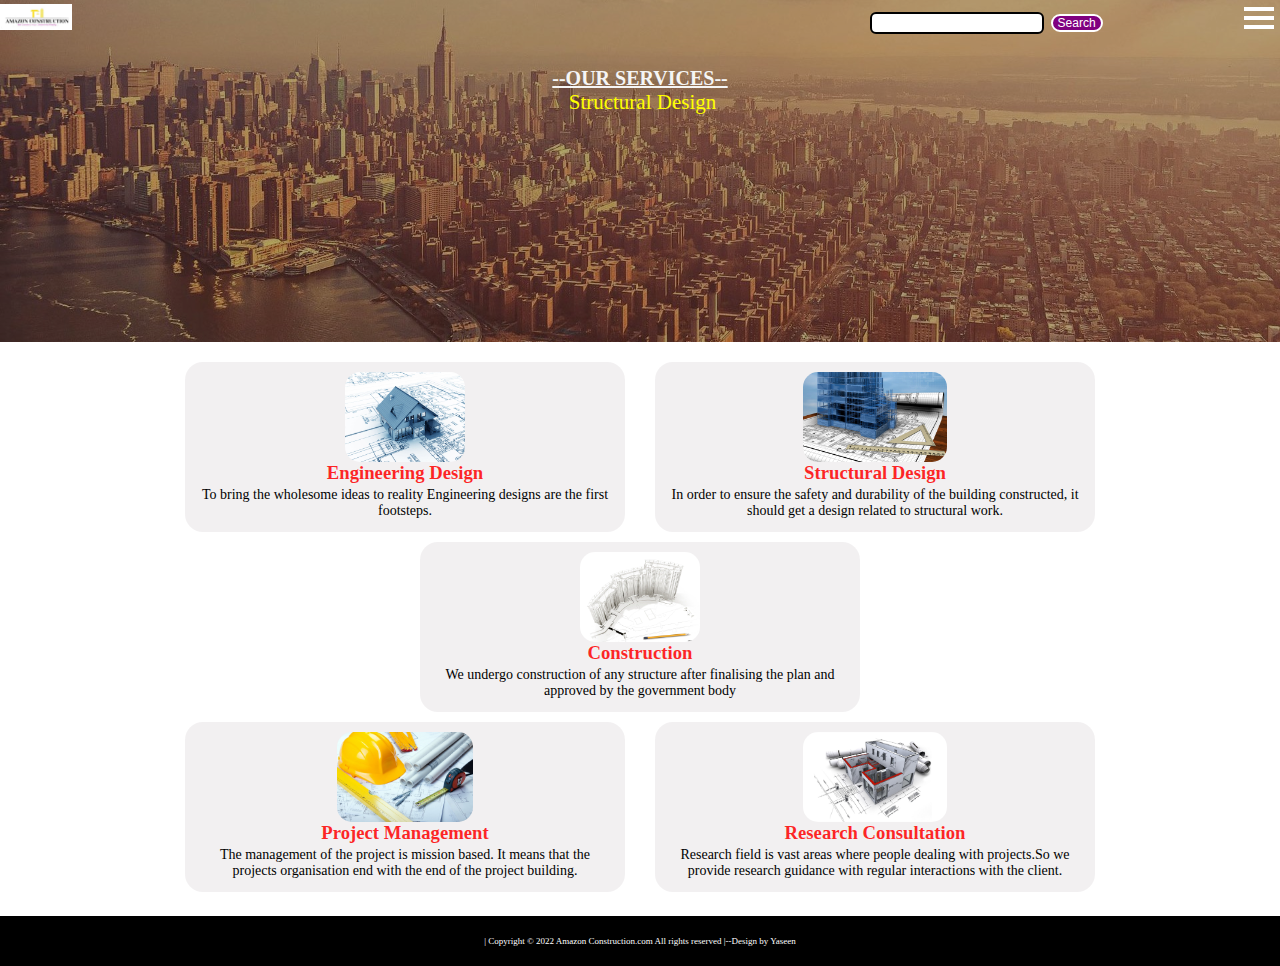
<file: services.html>
<!DOCTYPE html>
<html lang="en">
<head>
    <meta charset="UTF-8">
    <meta http-equiv="X-UA-Compatible" content="IE=edge">
    <meta name="viewport" content="width=device-width, initial-scale=1.0">
    <link rel="stylesheet" href="style.css">
    <link rel="stylesheet" href="responsive.css">
    <title>Amazon Construction</title>
</head>
<body>
    <section class="sub-header">
        <nav class="navbar h-nav">
            <a href="index.html"><img src="logo2.jpg" alt="logo"></a>
            <ul class="nav-list v-class">
                <li><a href="index.html">Home</a></li>
                <li><a href="services.html">Services</a></li>
                <li><a href="about.html">About</a></li>
                <li><a href="contact.html">Contact US</a></li>
            </ul>
            <div class="rightNav">
                <input type="text" name="search" id="search">
                <button class="btn-sm">Search</button>
            </div>
            <div class="burger">
                <div class="line"></div>
                <div class="line"></div>
                <div class="line"></div>
            </div>
        </nav>
        <div class="txtsub-container">
            <h1 class="h-primary center">--OUR SERVICES--</h1>
            <div class="amz center">
                <div class="slider">
                    <div>Construction of High Rise Buildings</div>
                    <div>Structural Design</div>
                    <div>Engineering Services</div>
                    
                </div>
            </div>
        </div>
    </section>
    </section>
    <section class="services">
        <div id="services">
            <div class="box">
                <img src="arch.jpg" alt="Apartments">
                <h3 class="serv center">Engineering Design</h3>
                <p class="ceopara1 center">To bring the wholesome ideas to reality Engineering designs are the first
                    footsteps.</p>
            </div>
            <div class="box">
                <img src="str.jpg" alt="Apartments">
                <h3 class="serv center">Structural Design</h3>
                <p class="ceopara1 center">In order to ensure the safety and durability of the building constructed, it
                    should get a design related to structural work.</p>
            </div>
            <div class="box">
                <img src="cons.jpg" alt="Apartments">
                <h3 class="serv center">Construction</h3>
                <p class="ceopara1 center">We undergo construction of any structure after finalising the plan and
                    approved by the government body</p>
            </div>
            <div id="services">
                <div class="box">
                    <img src="new20.jpg" alt="Apartments">
                    <h3 class="serv center">Project Management</h3>
                    <p class="ceopara1 center">The management of the project is mission based. It means that the projects
                        organisation end with the end of the project building. </p>
                </div>
                <div class="box">
                    <img src="new78.jpg" alt="Apartments">
                    <h3 class="serv center">Research Consultation</h3>
                    <p class="ceopara1 center">Research field is vast areas where people dealing with
                        projects.So we provide research guidance with regular interactions with the
                        client.</p>
                </div>
            </div>
    </section>
    <footer>
        <div class="footer center">
            | Copyright &copy; 2022 Amazon Construction.com All rights reserved |--Design by Yaseen
        </div>
    </footer>
<script src="resp.js"></script>
</body>

</html>
</file>
<file: style.css>
*{
    margin: 0;
    padding: 0;
}
.header{
    height: 85vh;
    width: 100%;
    background: rgba(0, 0, 0, 0.5) url(bg.jpg);
    background-size: cover;
    background-blend-mode: darken;
}
.background{
    background: rgba(0, 0, 0, 0.5) url(navv.jpg);
    background-size: cover;
    background-blend-mode: darken;
    position: sticky;
    top: 0;
}
.navbar{
    display: flex;
    justify-content: space-between;
    align-items: center;
    cursor: pointer;
    height: 46px;
}
.navbar img{
    width: 100px;
    border: 1px solid white;
    height: 36px;
}
.nav-list{
    display: flex;
    align-items: center;
    width: 67vw;
}
.nav-list li{
    list-style: none;
    padding: 6px 20px;
}
.nav-list li a{
    text-decoration: none;
    color: white;
    font-size: 20px;
}
.nav-list li::after{
    content: '';
    width: 0%;
    height: 2.2px;
    background: yellow;
    display: block;
    margin: auto;
    transition: 0.2s;
}
.nav-list li:hover::after{
    width: 100%;
}
.rightNav{
    display: flex;
    padding: 0 11px;
}
#search{
    margin-right: 7px;
    font-size: 15px;
    border: 2px solid black;
    border-radius: 6px;
    width: 15vw;
    outline: none;
}
.btn-sm{
    padding: 0px 5px;
    color:white;
    border: 2px solid white;
    border-radius: 27px;
    cursor: pointer;
    background: purple;
}
.btn-sm:hover{
    color:rgb(207, 218, 221);
    transition: 0.1S;
    background: red;
}
.main{
    margin: auto;
    color: yellow;
    font-size: 19px;
    padding: 7vh 0vh 0vh 0vh;
    text-align: center;
}
.txt-container{
    width: 80%;
    height: 70vh;
   display: flex;
   justify-content: center;
   align-items: center;
    text-align: center;
}
.txt-box{
    width: 80%;
    color: white;
    padding: 0px 0 0px 100px;
    font-size: 25px;
    font-weight: bold;
    cursor: pointer;
}
.amz{
    display: flex;
    justify-content: center;
    align-items: center;
    text-align: left;
    height: 40px;
    overflow: hidden;
}
.slider{
    color: yellow;
    box-sizing: border-box;
    animation: slider 10s linear infinite;
    padding-left: 5px;
    font-size: 39px;
}
@keyframes slider{
    0%{margin-top: -200px;}
    5%{margin-top: -92px;}
    30%{margin-top: -92px;}
    35%{margin-top: 0px;}
    65%{margin-top: 0px;}
    70%{margin-top: 93px;}
    100%{margin-top: 93px;}
}
.image2 img{
    width: 77%;
    padding: 14px;
    border: 4px solid white;
    margin-right: 29%;
    cursor: pointer;
}
.sub-box{
    color: yellow;
    font-size: 20px;
    font-weight: bold;
}
.btn{
    text-decoration: none;
    color:purple;
    border-radius: 20px;
    padding: 2px;
    cursor: pointer;
    font-weight: bold;
    font-size: 15px;
    background:linear-gradient(to right, white 50%, yellow 50%);
    background-size: 200%;
    background-position: left;
    transition: background-position 0.5s;
}
.btn:hover{
    color:blue;
    border: 2px solid black;
    transition: 0.1S;
    background-position: right;
}
.section{
    padding: 20px 0px 6px 18px;
    width: 98%;
}
.city{
    font-size: 20px;
    text-decoration: underline;
    color:brown;
}
.center{
    text-align: center;
    align-items: center;
    text-align: center;
    cursor: pointer;
}
.building{
    display: flex;
    justify-content: center;
    height: 30vh;
}
.building img{
    width: 358px;
    margin: 10px;
    border-radius: 13px;
}
.h-primary{
    font-size: 25px;
    color: whitesmoke;
    padding: 2px;
    text-decoration-line: underline;
}
.h-secondary{
    font-size: 23px;
    padding: 2px;
    color: blue;
}
.sponsors{
    display: flex;
    justify-content: center;
    align-items: center;
}
.sponsors img{
    height: 30px;
    padding: 10px;
}
.sponsors img:hover{
    box-shadow:0px 0px 5px 0px rgba(0,0,0,0.5);
    border-radius: 8px;
    cursor: pointer;
}
.footer{
    display: flex;
    align-items: center;
    justify-content: center;
    height: 50px;
    color: white;
    background: black;
    font-size: 13px;
}
/* <-----SERVICES---> */
.sub-header{
    height: 280px;
    width: 100%;
    background: rgba(0, 0, 0, 0.3) url(back.jpg);
    background-size: cover;
    background-blend-mode: darken;
}
.txtsub-container{
    padding-top: 20px;
}
#services{
    margin: 34px 34px 34px 0px;
    display: flex;
    flex-wrap: wrap;
    align-items: center;
    justify-content: center;
    width: 100vw;
    margin-bottom: 7px;
}

#services .box{
    width: 420px;
    padding: 10px;
    margin: 0 15px;
    border-radius: 18px;
    background:#d7cfd352;
    transition: 0.4s;
    cursor: pointer;
}
#services .box:hover{
    box-shadow:0px 0px 10px 0px rgba(0,0,0,0.5);
}

#services .box img{
    height: 90px;
    margin: auto;
    display: block;
    border-radius: 15px;
}
.serv{
    color:#ff0000d9;
}
.ceopara1{
    font-size: 14px;
    padding: 3px;
}

/* <--ABOUT--> */
.main1{
    color: yellow;
    font-size: 15px;
    text-align: center;
}
.sub-header1{
    height: 280px;
    width: 100%;
    background: rgba(0, 0, 0, 0.3) url(bbc2.jpg);
    background-size: cover;
    background-blend-mode: darken;
}
.para1{
    padding: 15px 41px 13px 41px;
    font-size: 18px;
}
.start{
    color: blue;
    font-weight: bold;
}
.thumb img{
    height: 209px;
    display: block;
    margin-inline: auto;
    border-radius: 20px;
    cursor: pointer;
}
.thumb img:hover {
    box-shadow: 1px 1px 3px 1px rgb(0 0 0 / 50%);
}
.founder{
    margin-bottom: 13px;
}
.gap{
    color: #ff4700;
    font-size: 21px;
    padding-bottom: 7px;
}

.ceo {
    font-size: 17px;
    font-weight: bold;
    color: purple;
}
.ceopara{
    font-size: 14px;
    color: #002bff;
}
/* contact us */
.sub-header2{
    height: 280px;
    width: 100%;
    background: rgba(0, 0, 0, 0.5) url(bbc12.jpg);
    background-size: cover;
    background-blend-mode: darken;
}
.location{
    width: 65%;
    margin: auto;
    padding: 37px 0;
}
.map iframe{
    height: 40vh;
    margin-top: 5px;

}
.contact{
    display: flex;
    justify-content: center;
    width: 75%;
    margin: auto;
    padding: 15px 0 25px;
}
.details img{
    display: flex;
    width: 20px;
    border: 2px solid black;
    padding: 3px;
    cursor: pointer;
}
.cont-col{
    display: flex;
    justify-content: center;
    align-items: center;
}
.cont-col2 input, .cont-col2 textarea, .center1{
    display: block;
    margin: auto;
    width: 350px;
    padding: 2px;
    margin-bottom: 15px;
    border: 2px solid black;
    border-radius: 6px;
    outline: none;
}
.cont{
    margin-bottom: 20px;
}
.row{
    margin: 30px 0 0 3px;
    width: 44%;
}
.cont-col1 div p{
    padding: 0;
}
.mob{
    font-size: 20px;
    color: brown;
    font-weight: 400;
}
.nap{
    color:deeppink;
    font-size: 23px;
}
.render{
    height: 43vh;
    width: 100%;
    background: rgba(0, 0, 0, 0.3) url(bbc20.jpg);
    background-size: cover;
    background-blend-mode: darken;
    padding-top: 10px;
}
.burger{
    display: none;
    position: absolute;
    cursor: pointer;
    right: 6px;
    top: 2px;
}
.line{
    width: 30px;
    background-color: white;
    height: 4px;
    margin: 5px 0px;
}
.burger:hover{
    color: mediumvioletred;
    cursor: pointer;
}
.btm{
    text-decoration: none;
    color: purple;
    border-radius: 20px;
    padding: 2px;
    cursor: pointer;
    font-size: 15px;
}
.btm:hover:hover{
    color:blue;
    transition: 0.1S;
}
.plan{
    display: flex;
    margin: 31px 0 0 12px;
}
.download{
    background: white;
    color: deeppink;
    font-size: 13px;
}
</file>
<file: responsive.css>
@media only screen and (max-width:1360px){
    .nav-list{
        display: block;
        width: 34vw;
        text-align: center; 
        margin-left: 35px;
    }
    .navbar{
        /* height: 200px;
        flex-direction: column;
        transition: all 0.7s ease-out;
        padding-bottom: 6px; */
        height: 141px;
        /* flex-direction: column; */
        transition: all 0.4s ease-out;
    }
    .rightNav{
        flex-direction: column;
        align-items: center;
    }
    #search{
    font-size: 13px;
    padding: 2px 0px 1px 0px;
    width: 170px;
    margin-left: 31px;
    }
    .btn-sm{
    border: 2px solid white;
    font-size: 12px;
    }
    .burger{
        display: block;
    }
    .h-nav{
        height: 5vh;
    }
    .v-class{
        content-visibility: hidden;
    }
    .main{
        font-size: 14px;
        padding-top: 5vh;
    }
    .image2 img{
        width: 40vw;
        padding: 7px;
        border: 2px solid white;
    }
    .txt-container {
        display: flex;
        flex-direction: column-reverse;
        height: 80vh;
        width: -webkit-fill-available;
        /* position: absolute;
        bottom: 0; */
    }
    .txt-box{
        width: 97vw;
        padding: 4px 0 0px 8px;
        font-size: 14px;
    }
    .sub-box{
        font-size: 15px;
    }
    .slider{
        font-size: 21px;
    }
    .amz{
        height: 21px;
        padding-bottom: 3px;
    }
    @keyframes slider{
        0% {margin-top: -140px;}
        5% {margin-top: -50px;}
        30% {margin-top: -50px;}
        35% {margin-top: 0px;}
        65% {margin-top: 0px;}
        70% {margin-top: 50px;}
        100% {margin-top: 50px;}
    }
    .btn{
        font-size: 12px;
    }
    .section{
        padding:7px 6px 0px 8px;
        width: auto;
    }
    .city{
        font-size: 17px;
    }
    .building{
        display: flex;
        justify-content: center;
        flex-direction: column;
        height: auto;
    }
    .building img{
        width: 96vw;
    margin: 6px 0px 8px 0px;
    align-items: center;
    display: block;
    }
    .h-secondary {
        font-size: 18px;
    }
    .sponsors img{
        height: 24px;
    }
    .footer{
        font-size: 9px;
    }
    .sub-header{
        height: 38vh;
        margin-bottom: 20px;
    }
    .txtsub-container {
        height: 47vh;
    }
    .h-primary{
        font-size: 20px;
    }
    #services{
        margin:0px 0 7px 0px;
    }
    #services .box{
        margin-bottom: 10px;
    }
    .sub-header1{
        height: 38vh;
        margin-bottom: 20px;
    }
    .main1 {
        font-size: 13px;
    }
    .mob {
        font-size: 16px;
    }
    .map iframe {
        height: 30vh;
        width: 57vw;
        padding-left: 13px;
    }
    .details img {

        width: 10%;
    }
    .sub-header2{
        height: 38vh;
    }
    .header {
        height: 85vh;
        width: 100vw;
        background: rgba(0, 0, 0, 0.4) url(bg13.jpg);
        background-size: cover;
        background-blend-mode: darken;
    }
    .navbar img {
        position: absolute;
        height: 24px;
        /* bottom: 10px; */
        top: 4px;
        width: 70px;
        
    }
    .rightNav{
        padding-left: 14px;
        display: flex;
        margin-right: 13%;
        flex-direction: row;
    }
    .nedia{
        display: flex;
    }
    .background {
        background: rgba(0, 0, 0, 0.5) url(navv.jpg);
    }
    .para1 {
        padding: 0px 16px 5px 16px;
        font-size: 15px;
    }
    .nav-list li {
        list-style: none;
        padding: 6px 0 6px 45px;
    }
    .nav-list li a{
        color: purple;
        border-radius: 20px;
        cursor: pointer;
        font-weight: bold;
        font-size: 13px;
        background: white;
        display: block;
    }
    .btm{
        font-size: 10px;
        font-weight: bold;
    }
    .park{
    font-size: 14px;
   }
}
</file>
